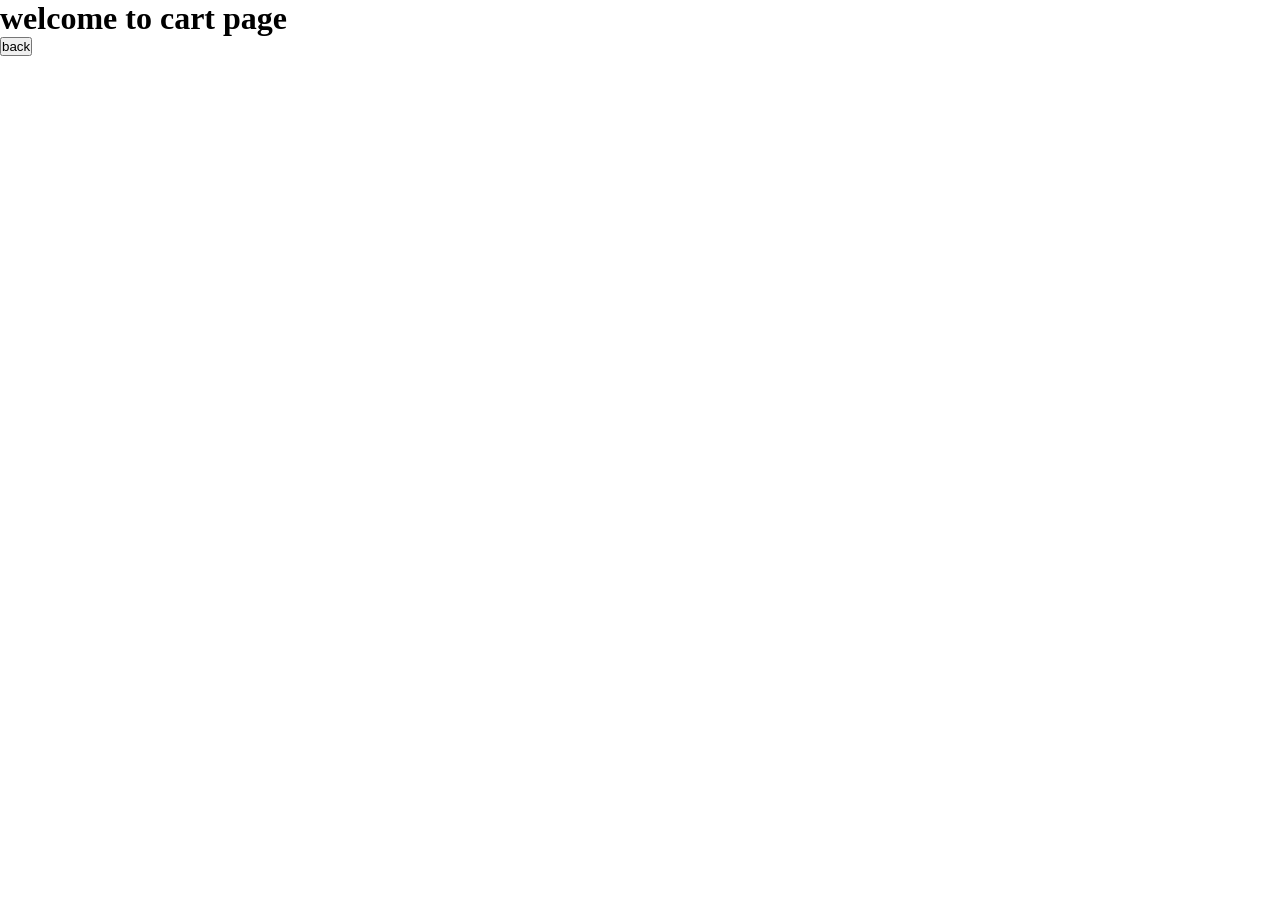
<file: addToCart.html>
<!DOCTYPE html>
<html lang="en">
<head>
    <meta charset="UTF-8">
    <meta name="viewport" content="width=device-width, initial-scale=1.0">
    <title>Document</title>

    <link rel="stylesheet" href="style.css">
</head>
<body>
    
    <!-- <h1>addToCart Page</h1>
        <button onclick="goBack(event)">back</button>

    <div  id="cartContainer"></div>
     <p>Total Items: <span id="count-items" class="addCartStyle">0</span></p> -->


     
     <!-- <h1>welcome to cart page</h1>
     <button onclick="goback()">back</button>
     <div id="cartContainer"></div>

     <p>total items: <span id="countItems">0</span></p>
     <p>total price: <span id="totalPrice">0</span></p> -->

     <h1>welcome to cart page</h1>
     <p id="cartContainer"></p>
     <button onclick="back()">back</button>
    

    <script src="addToCart.js"></script>
</body>
</html>
</file>
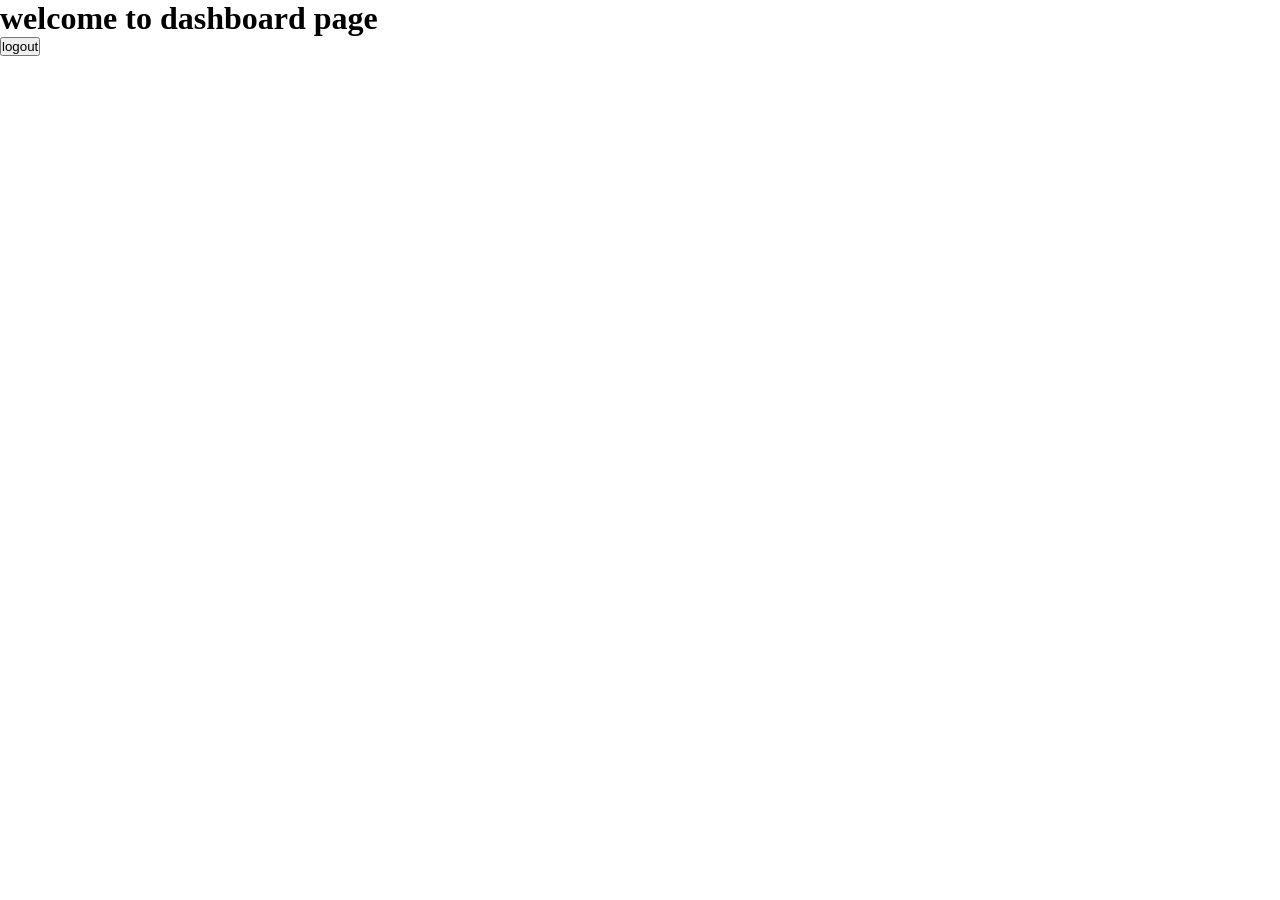
<file: dashboard.html>
<!DOCTYPE html>
<html lang="en">
<head>
    <meta charset="UTF-8">
    <meta name="viewport" content="width=device-width, initial-scale=1.0">
    <title>Document</title>

    <link rel="stylesheet" href="style.css">
</head>
<body>
    
    <!-- <div class="straight">
        <h1>helo world</h1>
        
        <p id="greeting"></p>
        

        <button onclick="logout()">logout</button>

    </div> -->

    <div>
        <h1>welcome to dashboard page</h1>

        <p id="greet"></p>

        <button onclick="logout()">logout</button>
    </div>

    
    





<script src="dashboard.js"></script>
</body>
</html>
</file>
<file: style.css>
*{
    margin: 0;
    padding: 0;
    box-sizing: border-box;
    max-width: 100%;
    /* background-color: rgb(149, 149, 243); */
}

.upGap{margin-top: 10px;}
.bdr{border: 1px solid black;}

.straight{display: flex; flex-direction: row; align-items: center; justify-content: space-between; border: 1px solid black;}

.circle{
    width: 50px;
    height: 50px;
    border-radius: 50%;
    border: 1px solid black;
    padding: 14px 15px;
}


/* .productWrap{
  display: flex;
  flex-direction: row;
  gap: 20px;
}
.product{
  border: 1px solid black;
  border-radius: 5px;
  padding: 5px;
  display: flex;
  flex-direction: column;
  justify-content: center;
  align-items: center;
}
.product img{
  width: 100px;
  height: 100px;
  object-fit: contain;
} */



/* dropdown */
/* Navbar ke basic styles */
.navbar {
  list-style: none;
  padding: 0;
  background-color: #333;
  display: flex;
}

.navbar > li {
  position: relative; /* Yeh zaroori hai taaki dropdown iske hisab se align ho */
}

.navbar a {
  color: white;
  padding: 15px 20px;
  display: block;
  text-decoration: none;
}

.navbar a:hover {
  background-color: #555;
}

/* --- Dropdown Ka Magic --- */

/* 1. Shuruat mein dropdown menu ko chhipao */
.dropdown-menu {
  display: none;
  position: absolute; /* Isse menu baaki content ke upar float karega */
  top: 100%; /* Parent li ke theek neeche dikhane ke liye */
  left: 0;
  background-color: #fff;
  list-style: none;
  padding: 0;
  min-width: 160px;
  box-shadow: 0px 8px 16px rgba(0,0,0,0.2); /* Sunder shadow ke liye */
}

/* Dropdown ke andar ke links ka style */
.dropdown-menu a {
  color: #333;
  padding: 12px 16px;
}

.dropdown-menu a:hover {
  background-color: #f1f1f1;
}

/* 2. JAISE HI LI PAR HOVER HO, DROPDOWN DIKHAO */
.dropdown-item:hover .dropdown-menu {
  display: block;
}

.arrange{display: flex; flex-direction: row; list-style: none; gap: 5px;}

.line{
  border: 1px solid black;
}
</file>
